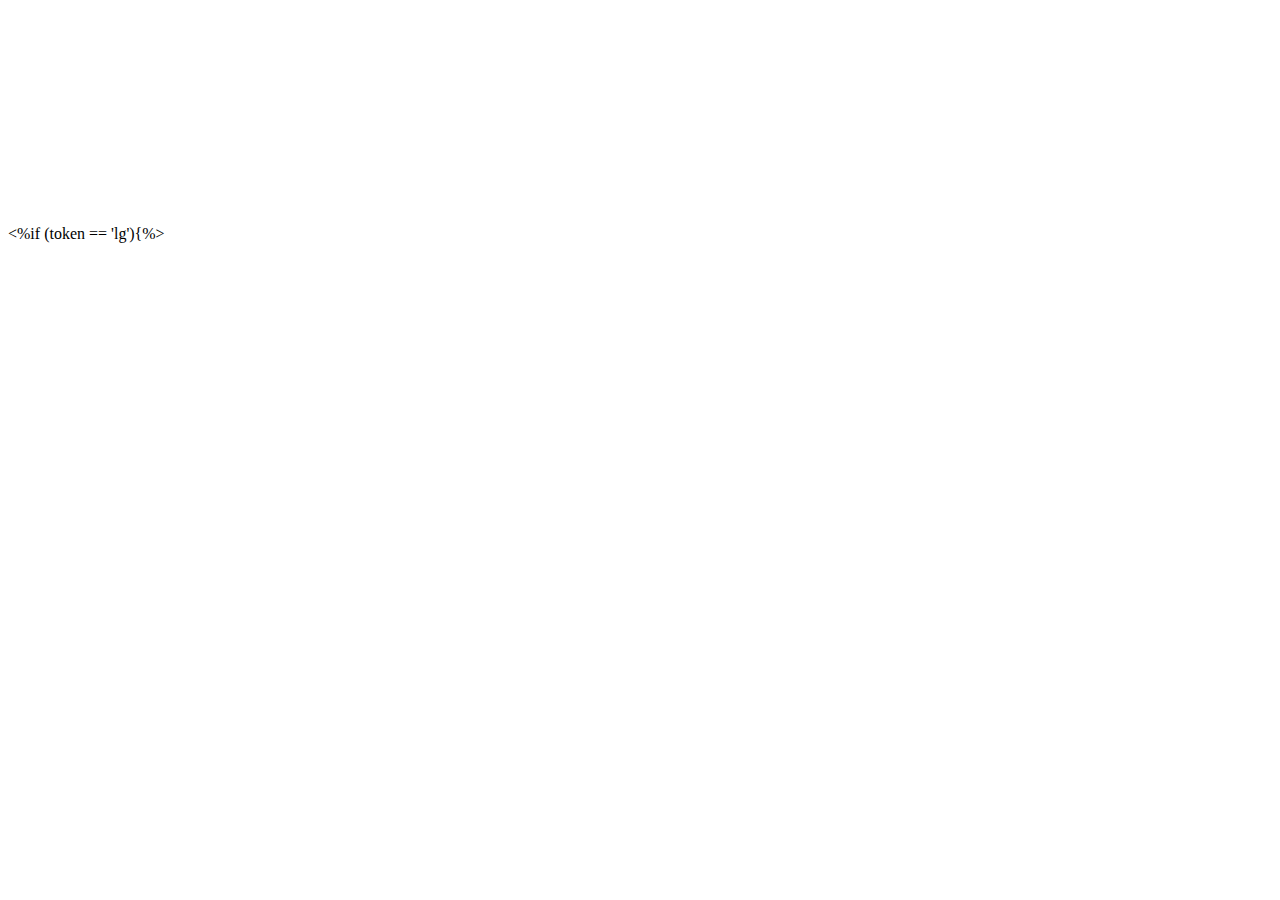
<file: templates/bu-merge-sort.html>
<script type="text/javascript">SyntaxHighlighter.highlight();</script>
<%if (token == 'lg'){%>
 <pre class="brush: js;">
  <!DOCTYPE html>
  <meta charset="utf-8">
  <style>

  body {
    margin-top: 225px;
  }

  line {
    stroke: #000;
    stroke-width: 1.5px;
  }

  </style>
  <body>
    <script src="http://d3js.org/d3.v3.min.js"></script>
    <script>


    var w = 960,
    h = 50;
    
    var n = 240,
    height = d3.scale.linear().domain([0,n]).range([5,245]),
    x = d3.scale.linear().domain([0, n]).range([h, w - h]),
    a = d3.scale.linear().domain([0, n - 1]).range([90 + 60, 270 - 60]),
    data = d3.shuffle(d3.range(n)),
    duration = 0;

    var svg = d3.select("body").append("svg")
    .attr("width", w)
    .attr("height", 500);

    var line = svg.selectAll("line")
    .data(data)
    .enter().append("line")
    .attr("x1", 0)
    .attr("y1", 245)
    .attr("x2", 0)
    .attr("y2", function(d){return (245-height(d));})
    .attr("transform", transform);

    <%}else{%>

      <pre class="brush: js;">
      <!DOCTYPE html>
      <meta charset="utf-8">
      <style>

      body {
        margin-top: 225px;
      }

      line {
        stroke: #000;
        stroke-width: 1.5px;
      }

      </style>
      <body>
      <script src="http://d3js.org/d3.v3.min.js"></script>
      <script>


      var w = 960,
      h = 50;

      var n = 240,
      x = d3.scale.linear().domain([0, n]).range([h, w - h]),
      a = d3.scale.linear().domain([0, n - 1]).range([90 + 60, 270 - 60]),
      data = d3.shuffle(d3.range(n)),
      duration = 250;

      var svg = d3.select("body").append("svg")
      .attr("width", w)
      .attr("height", h);

      var line = svg.selectAll("line")
      .data(data)
      .enter().append("line")
      .attr("x1", 0)
      .attr("y1", 0)
      .attr("x2", 0)
      .attr("y2", h)
      .attr("transform", transform);
      <%}%>

      start();

// Start the animation!
function start() {
  var passes = mergesort(data).reverse();

  update();

  function update() {
    var pass = passes.pop();

    line.data(pass, Number)
    .transition()
    .duration(duration)
    .attr("transform", transform);

    if (passes.length) {
      setTimeout(update, duration);
    } else {
      d3.shuffle(data);
      setTimeout(start, duration + 4000);
    }
  }
}
<%if(token =="lg"){%>
 function transform(d, i) {
   
   return "translate(" + x(i) + "," + h + ")";
 }
 <%}else{%>
function transform(d, i) {
  return "translate(" + x(i) + "," + h + ")rotate(" + a(d) + ")";
}
<%}%>

// Sorts the specified array using bottom-up mergesort, returning an array of
// arrays representing the state of the specified array after each insertion for
// each parallel pass. The first pass is performed at size = 2.
function mergesort(array) {
  var passes = [],
  i,
  j,
  n = array.length,
  m = 1;

  // double the size each pass
  while (m < array.length) {
    i = j = 0; while (i < array.length) j += merge(i, i += m, i += m);
    if (j) passes.push(array.slice());
    else m <<= 1;
  }

  // Merges two adjacent sorted arrays in-place.
  function merge(start, middle, end) {
    middle = Math.min(array.length, middle);
    end = Math.min(array.length, end);
    for (; start < middle; start++) {
      if (array[start] > array[middle]) {
        var v = array[start];
        array[start] = array[middle];
        insert(middle, end, v);
        return true;
      }
    }
    return false;
  }

  // Inserts the value v into the subarray specified by start and end.
  function insert(start, end, v) {
    while (start + 1 < end && array[start + 1] < v) {
      var tmp = array[start];
      array[start] = array[start + 1];
      array[start + 1] = tmp;
      start++;
    }
    array[start] = v;
  }

  return passes;
}

</script>
</file>
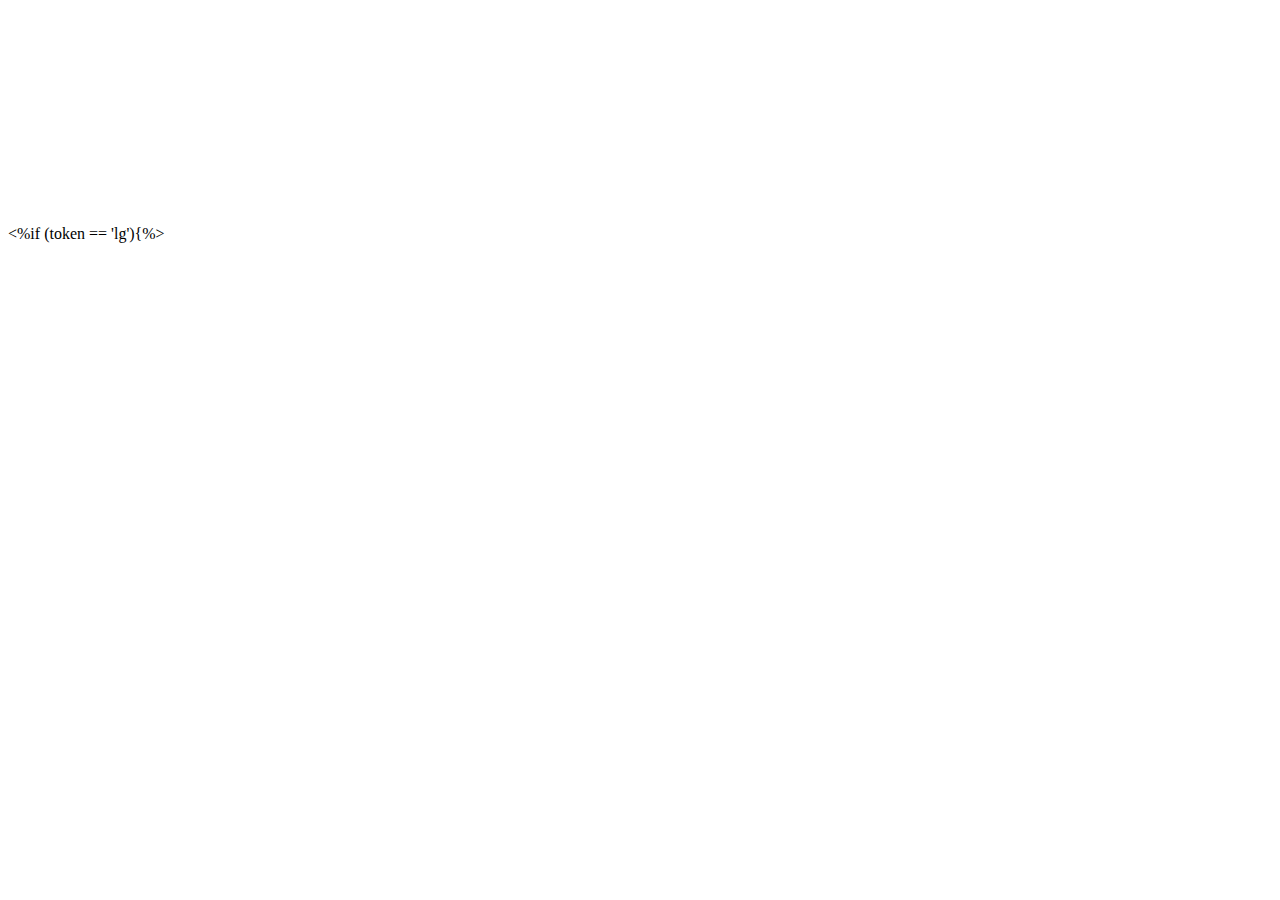
<file: templates/bubble-sort.html>
<script type="text/javascript">SyntaxHighlighter.highlight();</script>
 <%if (token == 'lg'){%>
 <pre class="brush: js;">
 <!DOCTYPE html>
 <meta charset="utf-8">
 <style>

 body {
   margin-top: 225px;
 }

 line {
   stroke: #000;
   stroke-width: 1.5px;
 }

 </style>
 <body>
 <script src="http://d3js.org/d3.v3.min.js"></script>
 <script>

 
 var w = 960,
     h = 50;
     
 var n = 240,
     height = d3.scale.linear().domain([0,n]).range([5,245]),
     x = d3.scale.linear().domain([0, n]).range([h, w - h]),
     a = d3.scale.linear().domain([0, n - 1]).range([90 + 60, 270 - 60]),
     data = d3.shuffle(d3.range(n)),
     duration = 0;

 var svg = d3.select("body").append("svg")
     .attr("width", w)
     .attr("height", 500);

 var line = svg.selectAll("line")
     .data(data)
   .enter().append("line")
     .attr("x1", 0)
     .attr("y1", 245)
     .attr("x2", 0)
     .attr("y2", function(d){return (245-height(d));})
     .attr("transform", transform);

     <%}else{%>
      <pre class="brush: js;">
      <!DOCTYPE html>
       <meta charset="utf-8">
       <style>

       body {
         margin-top: 225px;
       }

       line {
         stroke: #000;
         stroke-width: 1.5px;
       }

       </style>
       <body>

       <script src="http://d3js.org/d3.v3.min.js"></script>
       <script>

       
       var w = 960,
           h = 50;
           
       var n = 240,
           height = d3.scale.linear().domain([0,n]).range([5,245]),
           x = d3.scale.linear().domain([0, n]).range([h, w - h]),
           a = d3.scale.linear().domain([0, n - 1]).range([-30,30]),
           data = d3.shuffle(d3.range(n)),
           duration = 0;

       var svg = d3.select("body").append("svg")
           .attr("width", w)
           .attr("height", 500);

           var line = svg.selectAll("line")
           .data(data)
           .enter().append("line")
           .attr("x1", 0)
           .attr("y1", 100)
           .attr("x2", 0)
           .attr("y2", 100+h)
           .attr("transform", transform);

<%}%>
 start();

 // Start the animation!
 function start() {
   var passes = bubbleSort(data).reverse();

   update();

   function update() {
     var pass = passes.pop();

     line.data(pass, Number)
       .transition()
         .duration(0)
         .attr("transform", transform);

     if (passes.length) {

       setTimeout(update, duration);
     } else {
       d3.shuffle(data);
       setTimeout(start, duration );
     }
   }
 }
<%if(token =="lg"){%>
 function transform(d, i) {
   
   return "translate(" + x(i) + "," + h + ")";
 }
 <%}else{%>
  function transform(d, i) {
    
    return "translate(" + x(i) + ")rotate(" + a(d) + ","+0+","+(100+h)+")";
  }
  <%}%>

 // Sorts the specified array using bubble-sort, returning an array of
 // arrays representing the state of the specified array after each swap.

 function bubbleSort(a)
 {
    var passes = [];
     console.log("before sort "+a);
     var swapped;
     do {
         swapped = false;
         for (var i=0; i < a.length-1; i++) {
             if (a[i] > a[i+1]) {
                 var temp = a[i];
                 a[i] = a[i+1];
                 a[i+1] = temp;
                 swapped = true;
                 passes.push(a.slice());
             }

         }
         
     } while (swapped);
     
     return passes;
 }

 </script>

</pre>
</file>
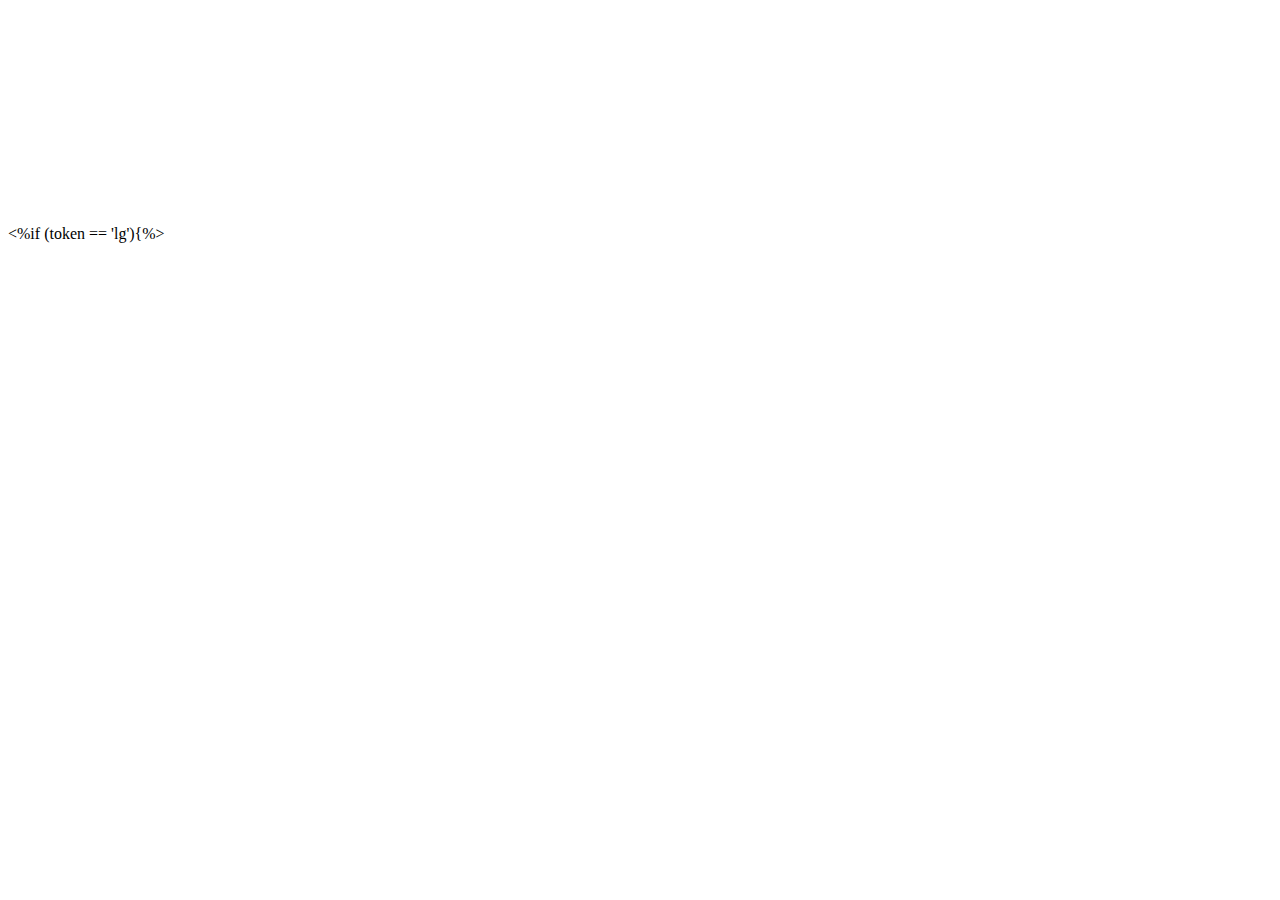
<file: templates/quick-sort.html>
<script type="text/javascript">SyntaxHighlighter.highlight();</script>
<%if (token == 'lg'){%>
<pre class="brush: js;">
<!DOCTYPE html>
<meta charset="utf-8">
<style>

body {
  margin-top: 225px;
}

line {
  /*stroke: #000;*/
  stroke-width: 1.5px;
}

</style>
<body>
<script src="http://d3js.org/d3.v3.min.js"></script>
<script>


var actualArray=[], passes=[];
var w = 960,
    h = 50;
    
var n = 240,
    height = d3.scale.linear().domain([0,n]).range([5,245]),
    x = d3.scale.linear().domain([0, n]).range([h, w - h]),
    a = d3.scale.linear().domain([0, n - 1]).range([90 + 60, 270 - 60]),
    data = d3.shuffle(d3.range(n)),
    duration = 100;

var svg = d3.select("body").append("svg")
    .attr("width", w)
    .attr("height", 500);

var line = svg.selectAll("line")
    .data(data)
  .enter().append("line")
    .attr("x1", 0)
    .attr("y1", 245)
    .attr("x2", 0)
    .attr("y2", function(d){return (245-height(d));})
    .attr("transform", transform);
<%}else{%>
  <pre class="brush: js;">
  <!DOCTYPE html>
  <meta charset="utf-8">
  <style>

  body {
    margin-top: 225px;
  }

  line {
   /* stroke: #000;*/
    stroke-width: 1.5px;
  }

  </style>
  <body>
  <script src="http://d3js.org/d3.v3.min.js"></script>
  <script>

  var actualArray=[], passes=[];
  var w = 960,
  h = 50;

  var n = 240,
  x = d3.scale.linear().domain([0, n]).range([h, w - h]),
  a = d3.scale.linear().domain([0, n - 1]).range([90 + 60, 270 - 60]),
  data = d3.shuffle(d3.range(n)),
  duration = 250;

  var svg = d3.select("body").append("svg")
  .attr("width", w)
  .attr("height", h);

  var line = svg.selectAll("line")
  .data(data)
  .enter().append("line")
  .attr("x1", 0)
  .attr("y1", 0)
  .attr("x2", 0)
  .attr("y2", h)
  .attr("transform", transform);
  <%}%>
start();

// Start the animation!
function start() {
  var passes = HelperQuickSort(data).reverse();

  update();

  function update() {
    var pass = passes.pop();

    line.data(pass.array, Number)
    .attr("stroke",function(i){
          if(i>=pass.start && i<=pass.end){
            console.log("here");
            return "green";
          }else if(i==pass.pivot){
            return "red";
          }else{
            return "black";
          }
        })
      .transition()
        .duration(duration)
        
        .attr("transform", transform);
       
        

    if (passes.length) {

      setTimeout(update, duration);
    } else {
      d3.shuffle(data);
      //setTimeout(start, duration );
    }
  }
}

<%if(token =="lg"){%>
 function transform(d, i) {
   
   return "translate(" + x(i) + "," + h + ")";
 }
 <%}else{%>
  function transform(d, i) {
    
    return "translate(" + x(i) + ")rotate(" + a(d) + ","+0+","+(100+h)+")";
  }
  <%}%>



function HelperQuickSort(array){
  var start = 0;
  var end= array.length -1;
  actualArray = array;
  QuickSort(start,end);
 
  return passes;
}

function QuickSort(start,end){

  var data;
  var i= start;
  var k = end;
  var diff = end -start;
 
  if(diff >= 1){
var pivot = actualArray[start];
  //console.log("pivot "+pivot);
    while(k>i){    // till right--> left index is greater than left--> right index
        while(actualArray[i]<=pivot && i<=end && k>i){  //from the left look for first element 
          i++;                                          //greater than pivot
        }
        while(actualArray[k]>pivot && k>=start && k>=i){ // from the right look for first element
          k--;                                            // smaller than pivot
        }
        if(k>i){
          swap (i,k);
          data = {
            array : actualArray.slice(),
            pivot : start,
            start  : start+1,
            end   : end
          }
          passes.push(data);
        }
        

    }
    swap (start,k);
     data = {
            array : actualArray.slice(),
            pivot : k,
            start  : start,
            end   : end
          }
          passes.push(data);
    QuickSort(start,k-1);
    QuickSort(k+1,end);
  }
   else{
    return;
   }
   
  }

  function swap(i,j){
    var temp = actualArray[i];
    actualArray[i]=actualArray[j];
    actualArray[j]=temp;

  }





</script>
</file>
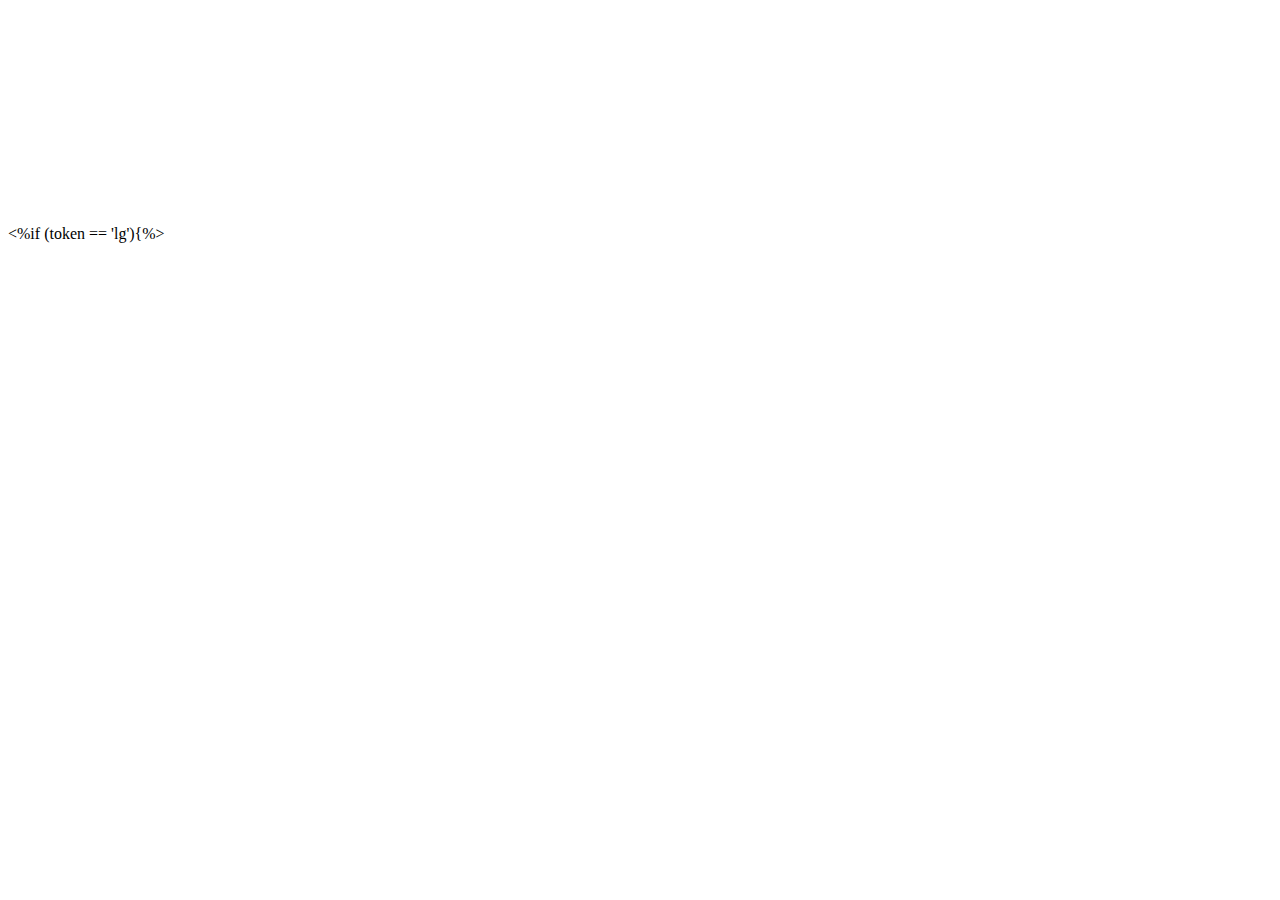
<file: templates/td-merge-sort.html>
<script type="text/javascript">SyntaxHighlighter.highlight();</script>
<%if (token == 'lg'){%>
<pre class="brush: js;">
<!DOCTYPE html>
<meta charset="utf-8">
<style>

body {
  margin-top: 225px;
}

line {
 
  stroke-width: 1.5px;
}

</style>
<body>
<script src="http://d3js.org/d3.v3.min.js"></script>
<script>


var actualArray=[], helperArray=[],passes=[];
var w = 960,
    h = 50;
    
var n = 240,
    height = d3.scale.linear().domain([0,n]).range([5,245]),
    x = d3.scale.linear().domain([0, n]).range([h, w - h]),
    a = d3.scale.linear().domain([0, n - 1]).range([90 + 60, 270 - 60]),
    data = d3.shuffle(d3.range(n)),
    duration = 250;

var svg = d3.select("body").append("svg")
    .attr("width", w)
    .attr("height", 500);

var line = svg.selectAll("line")
    .data(data)
  .enter().append("line")
    .attr("x1", 0)
    .attr("y1", 245)
    .attr("x2", 0)
    .attr("y2", function(d){return (245-height(d));})
    .attr("transform", transform);
     <%}else{%>
    <pre class="brush: js;">
          <!DOCTYPE html>
           <meta charset="utf-8">
           <style>

           body {
             margin-top: 225px;
           }

           line {
             stroke: #000;
             stroke-width: 1.5px;
           }

           </style>
           <body>

           <script src="http://d3js.org/d3.v3.min.js"></script>
           <script>

      

           var w = 960,
               h = 50;
               
           var n = 240,
               height = d3.scale.linear().domain([0,n]).range([5,245]),
               x = d3.scale.linear().domain([0, n]).range([h, w - h]),
               a = d3.scale.linear().domain([0, n - 1]).range([-30,30]),
               data = d3.shuffle(d3.range(n)),
               duration = 0;

           var svg = d3.select("body").append("svg")
               .attr("width", w)
               .attr("height", 500);

               var line = svg.selectAll("line")
               .data(data)
               .enter().append("line")
               .attr("x1", 0)
               .attr("y1", 100)
               .attr("x2", 0)
               .attr("y2", 100+h)
               .attr("transform", transform);

        <%}%>

start();

// Start the animation!
function start() {
  var passes = TopDownMergesort(data).reverse();

  update();

  function update() {
    var pass = passes.pop();

    line.data(pass.array, Number)
    .attr("stroke",function(i){
          if(i>=pass.start && i<=pass.pivot){
            
            return "green";
          }else if(i>pass.pivot && i<=pass.end){
            return "orange";
          }else{
            return "black";
          }
        })
      .transition()
        .duration(duration)
        .attr("transform", transform);

    if (passes.length) {

      setTimeout(update, duration);
    } else {
      d3.shuffle(data);
      setTimeout(start, duration );
    }
  }
}

<%if(token =="lg"){%>
 function transform(d, i) {
   
   return "translate(" + x(i) + "," + h + ")";
 }
 <%}else{%>
  function transform(d, i) {
    
    return "translate(" + x(i) + ")rotate(" + a(d) + ","+0+","+(100+h)+")";
  }
  <%}%>



function TopDownMergesort(array){
  low = 0;
  high= array.length -1;
  actualArray = array;
  mergeSort(low,high);
  console.log(passes.length+ " is actual");
  return passes;
}

function mergeSort(low,high){
  console.log("low "+low+" high "+high);
  if(low<high){
    var middle = Math.floor(low + (high-low)/2);
    console.log("mid "+middle);
    
    mergeSort(low, middle);
    
    mergeSort(middle+1, high);
    merge(low,middle, high);
   
  }
}

function merge(low, middle, high){
 
  var i=0,j=0,k=0,data;
 
  for(i=low;i<=high;i++){
    helperArray[i]=actualArray[i];
  }

  i=low, j=middle+1, k=low;

  while(i<=middle && j<=high){
    if(helperArray[i]<=helperArray[j]){
      actualArray[k] = helperArray[i];
      i++;
    }else{
      actualArray[k]=helperArray[j];
      j++;
    }
    k++;
  }
  while(i<=middle){
    actualArray[k] = helperArray[i];
    i++;
    k++;
  }
  // array.slice() is used to push new instance of array.
  // pushing just the array will not do as in JS everything is pass by reference so in the end all 
  // the items pushed will refer to the final sorted array.
  data={
    array : actualArray.slice(),
    start: low,
    end: high,
    pivot:middle
  }
   passes.push(data);



}

</script>
</file>
